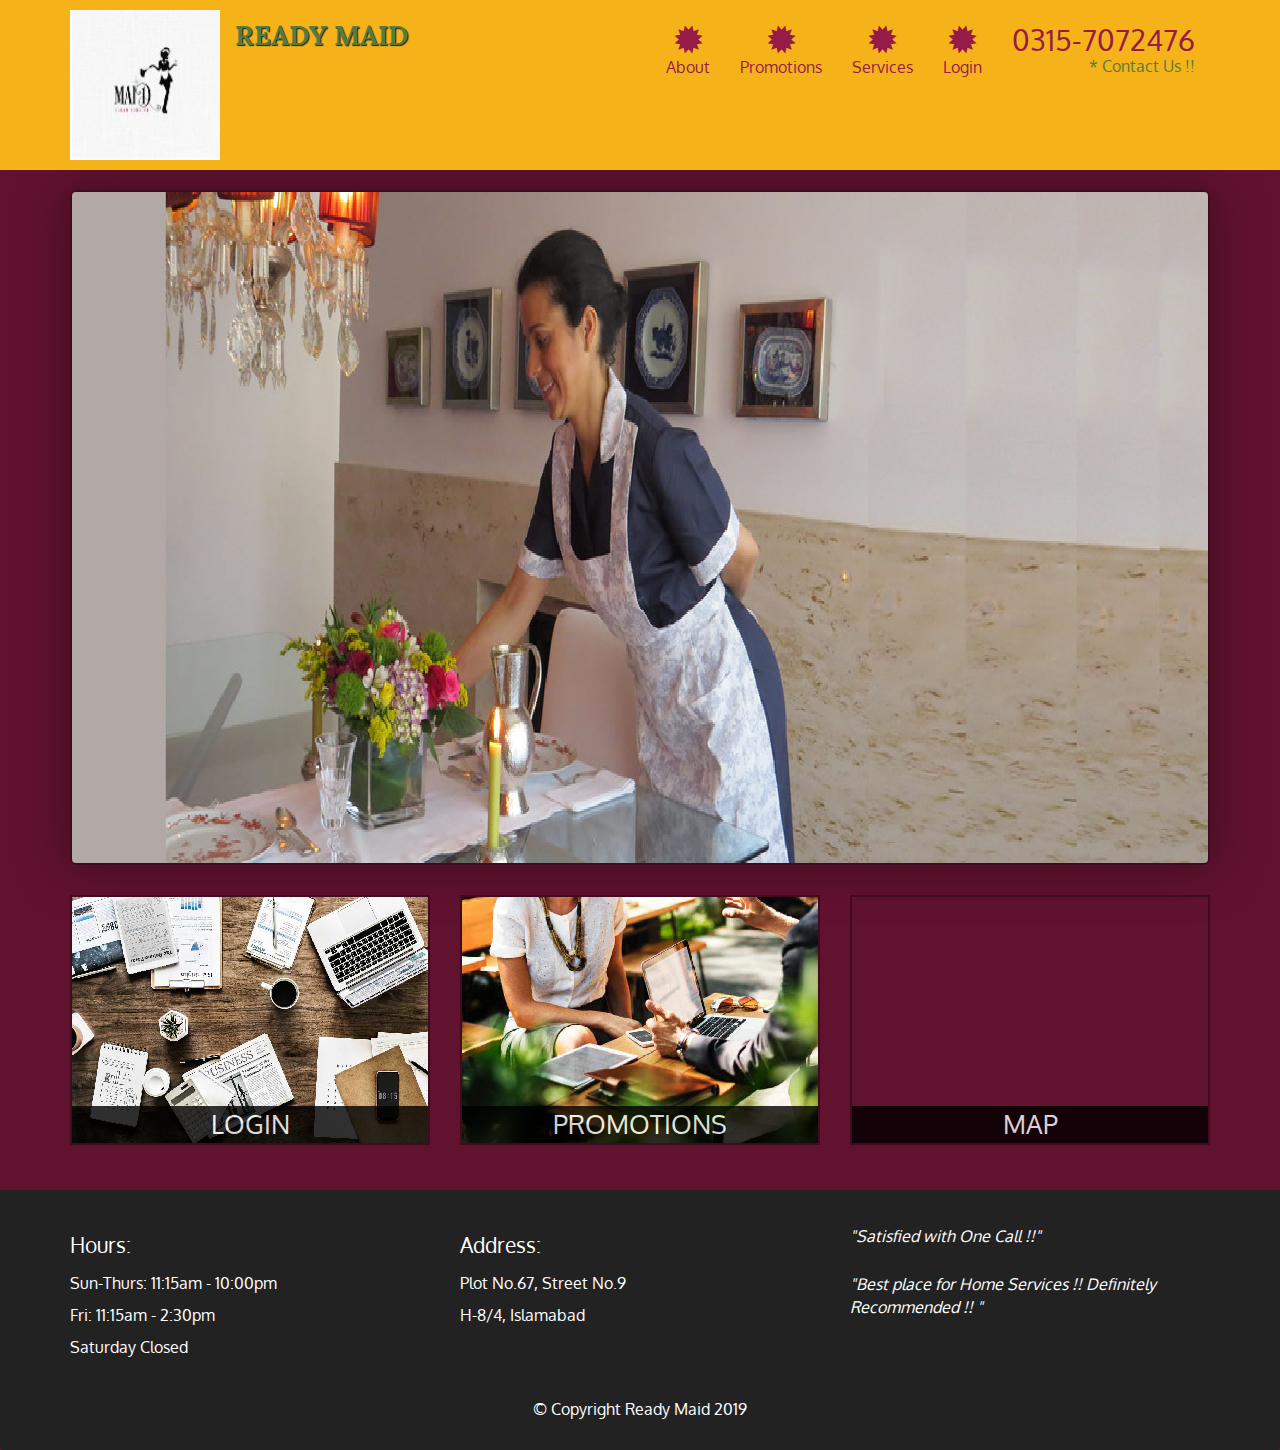
<file: index.html>
<!doctype html>
<html lang="en">
  <head>
    <meta charset="utf-8">
    <meta http-equiv="X-UA-Compatible" content="IE=edge">
    <meta name="viewport" content="width=device-width, initial-scale=1">
    <title>Ready Maid</title>
    <link rel="stylesheet" href="css/bootstrap.min.css">
    <link rel="stylesheet" href="css/styles.css">
    <link href='https://fonts.googleapis.com/css?family=Oxygen:400,300,700' rel='stylesheet' type='text/css'>
    <link href='https://fonts.googleapis.com/css?family=Lora' rel='stylesheet' type='text/css'>
    <link rel="stylesheet" type="text/css" href="services.html">
    <link rel="stylesheet" type="text/css" href="about.html">
  </head>
<body>
  <header>
    <nav id="header-nav" class="navbar navbar-default">
      <div class="container">
        <div class="navbar-header">
          <a href="index.html" class="pull-left visible-md visible-lg">
            <div id="logo-img"></div>
          </a>

          <div class="navbar-brand">
            <a href="index.html"><h1>Ready Maid</h1></a>

          </div>

          <button id="navbarToggle" type="button" class="navbar-toggle collapsed" data-toggle="collapse" data-target="#collapsable-nav" aria-expanded="false">
            <span class="sr-only">Toggle navigation</span>
            <span class="icon-bar"></span>
            <span class="icon-bar"></span>
            <span class="icon-bar"></span>
          </button>
        </div>
        
        <div id="collapsable-nav" class="collapse navbar-collapse">
           <ul id="nav-list" class="nav navbar-nav navbar-right">
            <li id="navHomeButton" class="visible-xs active">
              <a href="index.html">
                <span class="glyphicon glyphicon-home"></span> Home</a>
            </li>
             <li>
              <a href="about.html">
                <span class="glyphicon glyphicon-certificate"></span><br class="hidden-xs"> About</a>
            </li>
            <li id="navMenuButton">
              <a href="promotions.html" onclick="$dc.loadMenuCategories();">
                <span class="glyphicon glyphicon-certificate"></span><br class="hidden-xs"> Promotions</a>
            </li>
             <li>
              <a href="services.html">
                <span class="glyphicon glyphicon-certificate"></span><br class="hidden-xs"> Services</a>
            </li>
            <li>
              <a href="#">
                <span class="glyphicon glyphicon-certificate"></span><br class="hidden-xs"> Login</a>
            </li>

            <li id="phone" class="hidden-xs">
              <a href="tel:0315-7072476">
                <span>0315-7072476</span></a><div>* Contact Us !!</div>
            </li>
          </ul><!-- #nav-list -->
        </div><!-- .collapse .navbar-collapse -->
      </div><!-- .container -->
    </nav><!-- #header-nav -->
  </header>

  <div id="call-btn" class="visible-xs">
    <a class="btn" href="tel:0315-7072476">
    <span class="glyphicon glyphicon-earphone"></span>
    0315-7072476
    </a>
  </div>
  <div id="xs-deliver" class="text-center visible-xs">* Contact Us !!</div>

  <div id="main-content" class="container"></div>


  <footer class="panel-footer">
    <div class="container">
      <div class="row">
        <section id="hours" class="col-sm-4">
          <span>Hours:</span><br>
          Sun-Thurs: 11:15am - 10:00pm<br>
          Fri: 11:15am - 2:30pm<br>
          Saturday Closed
          <hr class="visible-xs">
        </section>
        <section id="address" class="col-sm-4">
          <span>Address:</span><br>
          Plot No.67, Street No.9<br>
          H-8/4, Islamabad
          <p></p>
          <hr class="visible-xs">
        </section>
        <section id="testimonials" class="col-sm-4">
          <p>"Satisfied with One Call !!"</p>
          <p>"Best place for Home Services !! Definitely Recommended !! "</p>
        </section>
      </div>
      <div class="text-center">&copy; Copyright Ready Maid 2019</div>
    </div>
  </footer>

  <!-- jQuery (Bootstrap JS plugins depend on it) -->
  <script src="js/jquery-2.1.4.min.js"></script>
  <script src="js/bootstrap.min.js"></script>
  <script src="js/ajax-utils.js"></script>
  <script src="js/script.js"></script>
</body>
</html>
</file>
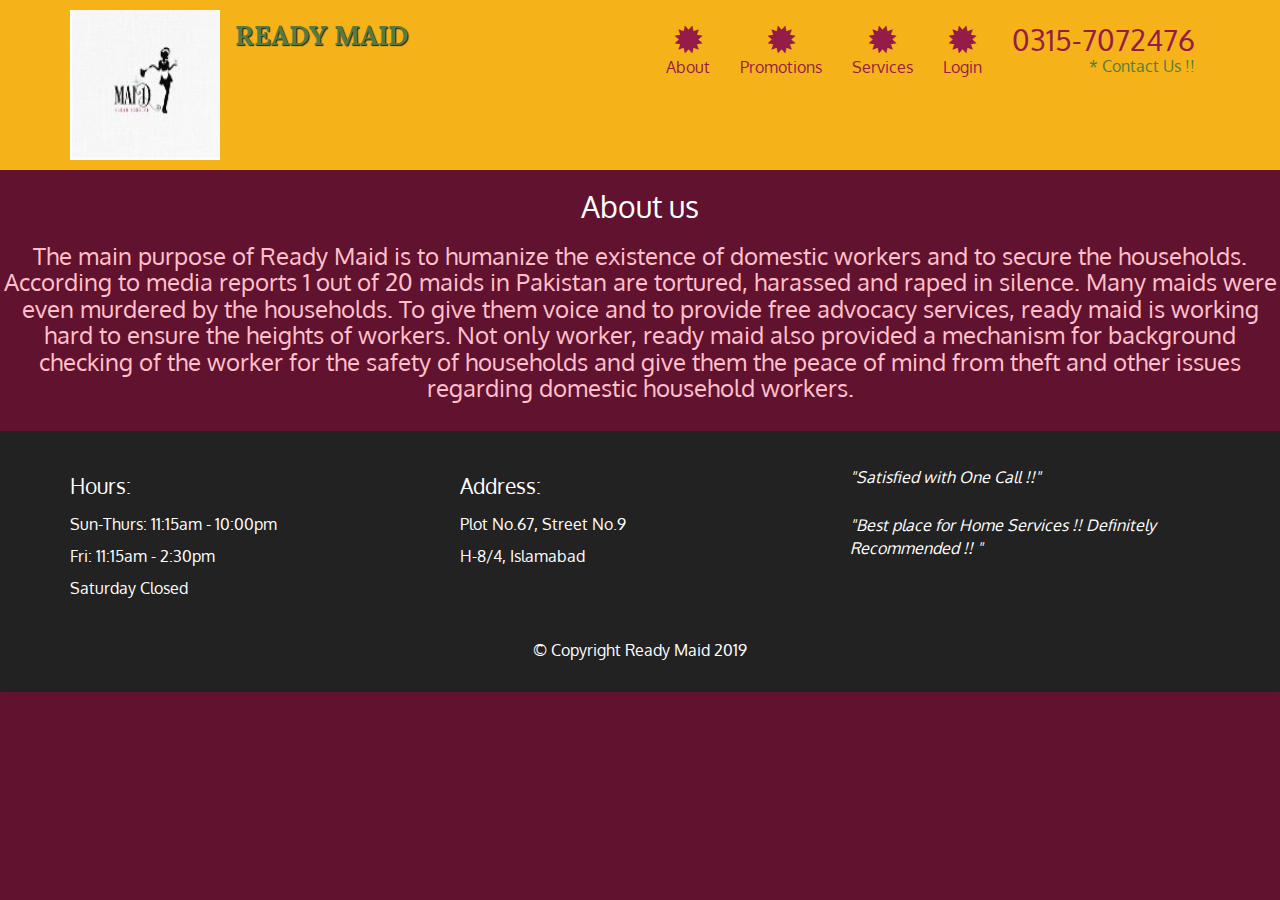
<file: about.html>
<!doctype html>
<html lang="en">
  <head>
    <meta charset="utf-8">
    <meta http-equiv="X-UA-Compatible" content="IE=edge">
    <meta name="viewport" content="width=device-width, initial-scale=1">
    <title>Ready Maid</title>
    <link rel="stylesheet" href="css/bootstrap.min.css">
    <link rel="stylesheet" href="css/styles.css">
    <link href='https://fonts.googleapis.com/css?family=Oxygen:400,300,700' rel='stylesheet' type='text/css'>
    <link href='https://fonts.googleapis.com/css?family=Lora' rel='stylesheet' type='text/css'>
    <link rel="stylesheet" type="text/css" href="services.html">
    <link rel="stylesheet" type="text/css" href="about.html">
  </head>
<body>
  <header>
    <nav id="header-nav" class="navbar navbar-default">
      <div class="container">
        <div class="navbar-header">
          <a href="index.html" class="pull-left visible-md visible-lg">
            <div id="logo-img"></div>
          </a>

          <div class="navbar-brand">
            <a href="index.html"><h1>Ready Maid</h1></a>
          </div>

          <button id="navbarToggle" type="button" class="navbar-toggle collapsed" data-toggle="collapse" data-target="#collapsable-nav" aria-expanded="false">
            <span class="sr-only">Toggle navigation</span>
            <span class="icon-bar"></span>
            <span class="icon-bar"></span>
            <span class="icon-bar"></span>
          </button>
        </div>
        
        <div id="collapsable-nav" class="collapse navbar-collapse">
           <ul id="nav-list" class="nav navbar-nav navbar-right">
            <li id="navHomeButton" class="visible-xs active">
              <a href="index.html">
                <span class="glyphicon glyphicon-home"></span> Home</a>
            </li>
            <li>
              <a href="about.html">
                <span class="glyphicon glyphicon-certificate"></span><br class="hidden-xs"> About</a>
            </li>
            <li id="navMenuButton">
              <a href="promotions.html" onclick="$dc.loadMenuCategories();">
                <span class="glyphicon glyphicon-certificate"></span><br class="hidden-xs"> Promotions</a>
            </li>
             <li>
              <a href="services.html">
                <span class="glyphicon glyphicon-certificate"></span><br class="hidden-xs"> Services</a>
            </li>
            <li>
              <a href="#">
                <span class="glyphicon glyphicon-certificate"></span><br class="hidden-xs"> Login</a>
            </li>

            <li id="phone" class="hidden-xs">
              <a href="tel:0315-7072476">
                <span>0315-7072476</span></a><div>* Contact Us !!</div>
            </li>
          </ul><!-- #nav-list -->
        </div><!-- .collapse .navbar-collapse -->
      </div><!-- .container -->
    </nav><!-- #header-nav -->
  </header>

  <div id="call-btn" class="visible-xs">
    <a class="btn" href="tel:0315-7072476">
    <span class="glyphicon glyphicon-earphone"></span>
    0315-7072476
    </a>
  </div>
  <div id="xs-deliver" class="text-center visible-xs">* Contact Us !!</div>
  <h2 id="menu-categories-title" class="text-center">About us<br></h2>
  <h3 class="text-center" style="color: pink">The main purpose of Ready Maid is to humanize the existence of domestic workers and to secure the households. According to media reports 1 out of 20 maids in Pakistan are tortured, harassed and raped in silence. Many maids were even murdered by the households. To give them voice and to provide free advocacy services, ready maid is working hard to ensure the heights of workers. Not only worker, ready maid also provided a mechanism for background checking of the worker for the safety of households and give them the peace of mind from theft and other issues regarding domestic household workers.</h3>
  <footer class="panel-footer">
    <div class="container">
      <div class="row">
        <section id="hours" class="col-sm-4">
          <span>Hours:</span><br>
          Sun-Thurs: 11:15am - 10:00pm<br>
          Fri: 11:15am - 2:30pm<br>
          Saturday Closed
          <hr class="visible-xs">
        </section>
        <section id="address" class="col-sm-4">
          <span>Address:</span><br>
          Plot No.67, Street No.9<br>
          H-8/4, Islamabad
          <p></p>
          <hr class="visible-xs">
        </section>
        <section id="testimonials" class="col-sm-4">
          <p>"Satisfied with One Call !!"</p>
          <p>"Best place for Home Services !! Definitely Recommended !! "</p>
        </section>
      </div>
      <div class="text-center">&copy; Copyright Ready Maid 2019</div>
    </div>
  </footer>

  <!-- jQuery (Bootstrap JS plugins depend on it) -->
  <script src="js/jquery-2.1.4.min.js"></script>
  <script src="js/bootstrap.min.js"></script>
  <script src="js/ajax-utils.js"></script>
  <script src="js/script.js"></script>
</body>
</html>
</file>
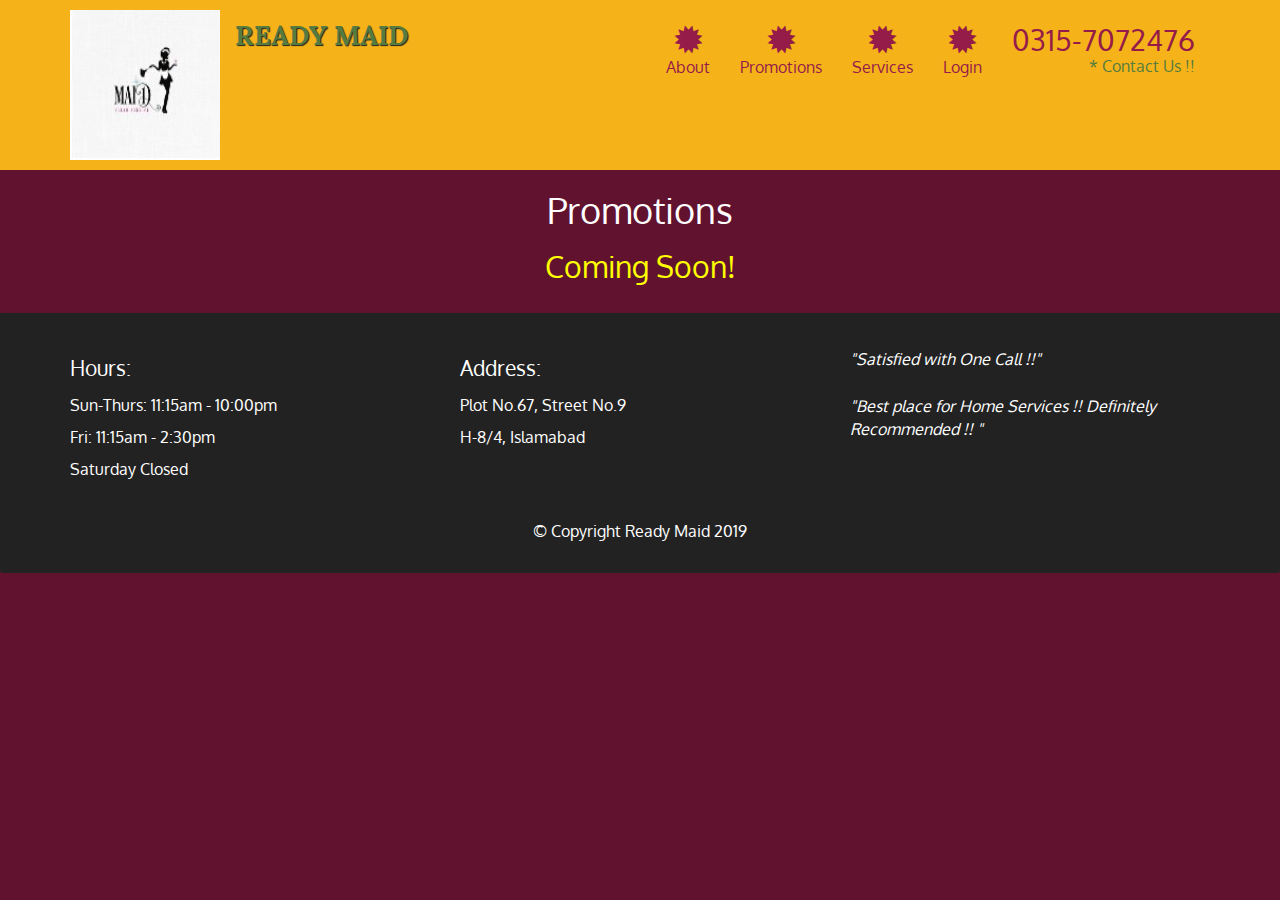
<file: promotions.html>
<!doctype html>
<html lang="en">
  <head>
    <meta charset="utf-8">
    <meta http-equiv="X-UA-Compatible" content="IE=edge">
    <meta name="viewport" content="width=device-width, initial-scale=1">
    <title>Ready Maid</title>
    <link rel="stylesheet" href="css/bootstrap.min.css">
    <link rel="stylesheet" href="css/styles.css">
    <link href='https://fonts.googleapis.com/css?family=Oxygen:400,300,700' rel='stylesheet' type='text/css'>
    <link href='https://fonts.googleapis.com/css?family=Lora' rel='stylesheet' type='text/css'>
    <link rel="stylesheet" type="text/css" href="services.html">
    <link rel="stylesheet" type="text/css" href="about.html">
  </head>
<body>
  <header>
    <nav id="header-nav" class="navbar navbar-default">
      <div class="container">
        <div class="navbar-header">
          <a href="index.html" class="pull-left visible-md visible-lg">
            <div id="logo-img"></div>
          </a>

          <div class="navbar-brand">
            <a href="index.html"><h1>Ready Maid</h1></a>
          </div>

          <button id="navbarToggle" type="button" class="navbar-toggle collapsed" data-toggle="collapse" data-target="#collapsable-nav" aria-expanded="false">
            <span class="sr-only">Toggle navigation</span>
            <span class="icon-bar"></span>
            <span class="icon-bar"></span>
            <span class="icon-bar"></span>
          </button>
        </div>
        
        <div id="collapsable-nav" class="collapse navbar-collapse">
           <ul id="nav-list" class="nav navbar-nav navbar-right">
            <li id="navHomeButton" class="visible-xs active">
              <a href="index.html">
                <span class="glyphicon glyphicon-home"></span> Home</a>
            </li>
             <li>
              <a href="about.html">
                <span class="glyphicon glyphicon-certificate"></span><br class="hidden-xs"> About</a>
            </li>
            <li id="navMenuButton">
              <a href="promotions.html" onclick="$dc.loadMenuCategories();">
                <span class="glyphicon glyphicon-certificate"></span><br class="hidden-xs"> Promotions</a>
            </li>
             <li>
              <a href="services.html">
                <span class="glyphicon glyphicon-certificate"></span><br class="hidden-xs"> Services</a>
            </li>
            <li>
              <a href="#">
                <span class="glyphicon glyphicon-certificate"></span><br class="hidden-xs"> Login</a>
            </li>

            <li id="phone" class="hidden-xs">
              <a href="tel:0315-7072476">
                <span>0315-7072476</span></a><div>* Contact Us !!</div>
            </li>
          </ul><!-- #nav-list -->
        </div><!-- .collapse .navbar-collapse -->
      </div><!-- .container -->
    </nav><!-- #header-nav -->
  </header>

  <div id="call-btn" class="visible-xs">
    <a class="btn" href="tel:0315-7072476">
    <span class="glyphicon glyphicon-earphone"></span>
    0315-7072476
    </a>
  </div>
  <div id="xs-deliver" class="text-center visible-xs">* Contact Us !!</div>
  <h1 class="text-center">Promotions</h1>
  <h2 class="text-center" style="color: yellow">Coming Soon!</h2>

  <footer class="panel-footer">
    <div class="container">
      <div class="row">
        <section id="hours" class="col-sm-4">
          <span>Hours:</span><br>
          Sun-Thurs: 11:15am - 10:00pm<br>
          Fri: 11:15am - 2:30pm<br>
          Saturday Closed
          <hr class="visible-xs">
        </section>
        <section id="address" class="col-sm-4">
          <span>Address:</span><br>
          Plot No.67, Street No.9<br>
          H-8/4, Islamabad
          <p></p>
          <hr class="visible-xs">
        </section>
        <section id="testimonials" class="col-sm-4">
          <p>"Satisfied with One Call !!"</p>
          <p>"Best place for Home Services !! Definitely Recommended !! "</p>
        </section>
      </div>
      <div class="text-center">&copy; Copyright Ready Maid 2019</div>
    </div>
  </footer>

  <!-- jQuery (Bootstrap JS plugins depend on it) -->
  <script src="js/jquery-2.1.4.min.js"></script>
  <script src="js/bootstrap.min.js"></script>
  <script src="js/ajax-utils.js"></script>
  <script src="js/script.js"></script>
</body>
</html>
</file>
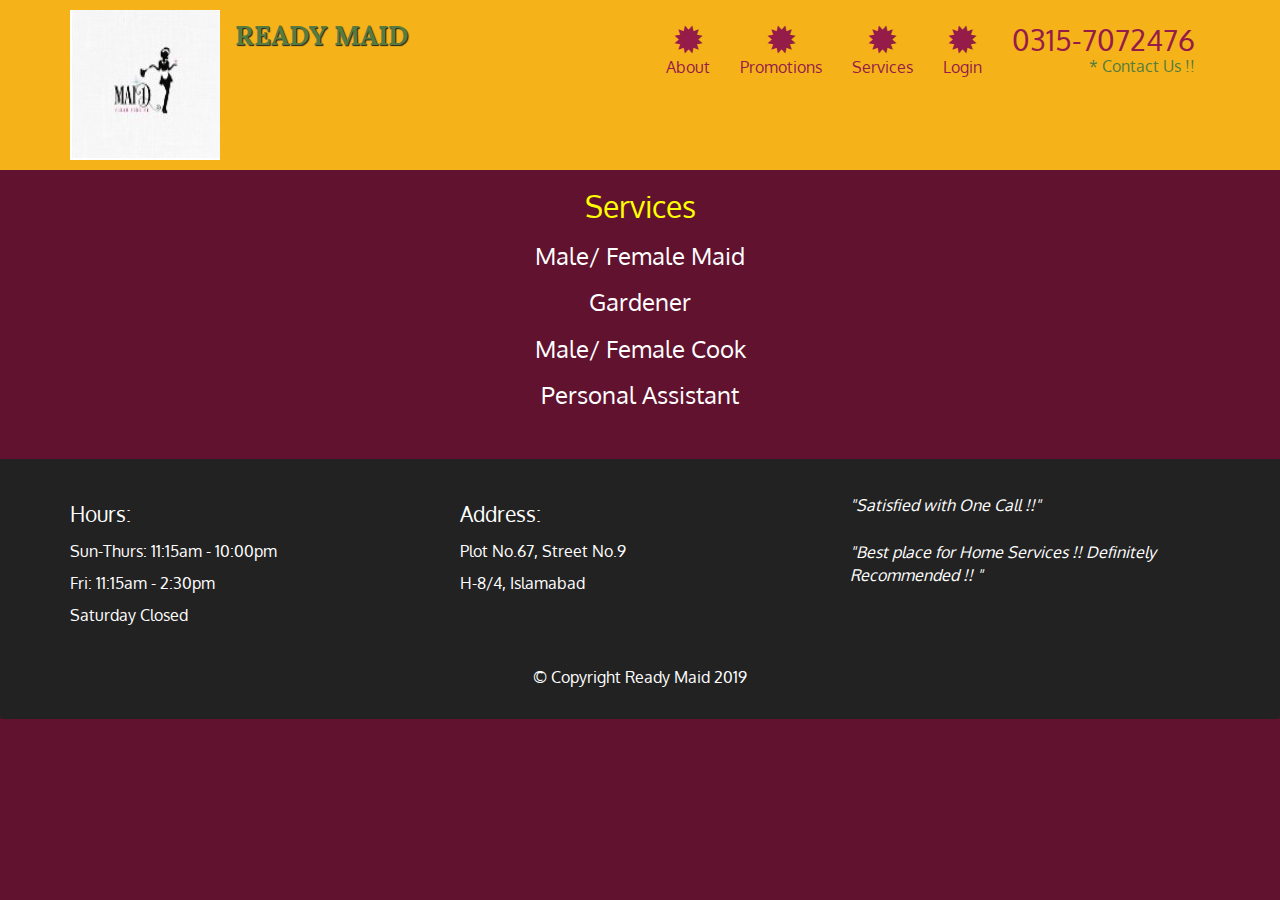
<file: services.html>
<!doctype html>
<html lang="en">
  <head>
    <meta charset="utf-8">
    <meta http-equiv="X-UA-Compatible" content="IE=edge">
    <meta name="viewport" content="width=device-width, initial-scale=1">
    <title>Ready Maid</title>
    <link rel="stylesheet" href="css/bootstrap.min.css">
    <link rel="stylesheet" href="css/styles.css">
    <link href='https://fonts.googleapis.com/css?family=Oxygen:400,300,700' rel='stylesheet' type='text/css'>
    <link href='https://fonts.googleapis.com/css?family=Lora' rel='stylesheet' type='text/css'>
    <link rel="stylesheet" type="text/css" href="services.html">
    <link rel="stylesheet" type="text/css" href="about.html">
  </head>
<body>
  <header>
    <nav id="header-nav" class="navbar navbar-default">
      <div class="container">
        <div class="navbar-header">
          <a href="index.html" class="pull-left visible-md visible-lg">
            <div id="logo-img"></div>
          </a>

          <div class="navbar-brand">
            <a href="index.html"><h1>Ready Maid</h1></a>
          </div>

          <button id="navbarToggle" type="button" class="navbar-toggle collapsed" data-toggle="collapse" data-target="#collapsable-nav" aria-expanded="false">
            <span class="sr-only">Toggle navigation</span>
            <span class="icon-bar"></span>
            <span class="icon-bar"></span>
            <span class="icon-bar"></span>
          </button>
        </div>
        
        <div id="collapsable-nav" class="collapse navbar-collapse">
           <ul id="nav-list" class="nav navbar-nav navbar-right">
            <li id="navHomeButton" class="visible-xs active">
              <a href="index.html">
                <span class="glyphicon glyphicon-home"></span> Home</a>
            </li>
            <li>
              <a href="about.html">
                <span class="glyphicon glyphicon-certificate"></span><br class="hidden-xs"> About</a>
            </li>
            <li id="navMenuButton">
              <a href="promotions.html" onclick="$dc.loadMenuCategories();">
                <span class="glyphicon glyphicon-certificate"></span><br class="hidden-xs"> Promotions</a>
            </li>
             <li>
              <a href="services.html">
                <span class="glyphicon glyphicon-certificate"></span><br class="hidden-xs"> Services</a>
            </li>
            <li>
              <a href="#">
                <span class="glyphicon glyphicon-certificate"></span><br class="hidden-xs"> Login</a>
            </li>

            <li id="phone" class="hidden-xs">
              <a href="tel:0315-7072476">
                <span>0315-7072476</span></a><div>* Contact Us !!</div>
            </li>
          </ul><!-- #nav-list -->
        </div><!-- .collapse .navbar-collapse -->
      </div><!-- .container -->
    </nav><!-- #header-nav -->
  </header>

  <div id="call-btn" class="visible-xs">
    <a class="btn" href="tel:0315-7072476">
    <span class="glyphicon glyphicon-earphone"></span>
    0315-7072476
    </a>
  </div>
  <div id="xs-deliver" class="text-center visible-xs">* Contact Us !!</div>

 
  <h2 id="menu-categories-title" class="text-center" style="color: yellow">Services<br></h2>
<div class="text-center">
  <h3> Male/ Female Maid<br></h3>
  <h3>Gardener<br></h3>
  <h3> Male/ Female Cook<br></h3>
  <h3> Personal Assistant<br></h3>
</div>

  <footer class="panel-footer">
    <div class="container">
      <div class="row">
        <section id="hours" class="col-sm-4">
          <span>Hours:</span><br>
          Sun-Thurs: 11:15am - 10:00pm<br>
          Fri: 11:15am - 2:30pm<br>
          Saturday Closed
          <hr class="visible-xs">
        </section>
        <section id="address" class="col-sm-4">
          <span>Address:</span><br>
          Plot No.67, Street No.9<br>
          H-8/4, Islamabad
          <p></p>
          <hr class="visible-xs">
        </section>
        <section id="testimonials" class="col-sm-4">
          <p>"Satisfied with One Call !!"</p>
          <p>"Best place for Home Services !! Definitely Recommended !! "</p>
        </section>
      </div>
      <div class="text-center">&copy; Copyright Ready Maid 2019</div>
    </div>
  </footer>

  <!-- jQuery (Bootstrap JS plugins depend on it) -->
  <script src="js/jquery-2.1.4.min.js"></script>
  <script src="js/bootstrap.min.js"></script>
  <script src="js/ajax-utils.js"></script>
  <script src="js/script.js"></script>
</body>
</html>
</file>
<file: css/styles.css>
body {
  font-size: 16px;
  color: #fff;
  background-color: #61122f;
  font-family: 'Oxygen', sans-serif;
}

/** HEADER **/
#header-nav {
  background-color: #f6b319;
  border-radius: 0;
  border: 0;
}

#logo-img {
  background: url('../images/logo_large.jpg') no-repeat;
  width: 150px;
  height: 150px;
  margin: 10px 15px 10px 0;
}

.navbar-brand {
  padding-top: 25px;
}
.navbar-brand h1 { /* Restaurant name */
  font-family: 'Lora', serif;
  color: #557c3e;
  font-size: 1.5em;
  text-transform: uppercase;
  font-weight: bold;
  text-shadow: 1px 1px 1px #222;
  margin-top: 0;
  margin-bottom: 0;
  line-height: .75;
}
.navbar-brand a:hover, .navbar-brand a:focus {
  text-decoration: none;
}
.navbar-brand p { /* Kosher cert */
  color: #000;
  text-transform: uppercase;
  font-size: .7em;
  margin-top: 15px;
}
.navbar-brand p span { /* Star-K */
  vertical-align: middle;
}

#nav-list {
  margin-top: 10px;
}
#nav-list a {
  color: #951C49;
  text-align: center;
}
#nav-list a:hover {
  background: #E7E7E7;
}
#nav-list a span {
  font-size: 1.8em;
}

#phone {
  margin-top: 5px;
}
#phone a { /* Phone number */
  text-align: right;
  padding-bottom: 0;
}
#phone div { /* We Deliver */
  color: #557c3e;
  text-align: right;
  padding-right: 15px;
}

.navbar-header button.navbar-toggle, .navbar-header .icon-bar {
  border: 1px solid #61122f;
}
.navbar-header button.navbar-toggle {
  clear: both;
  margin-top: -30px;
}
/* END HEADER */

/* FOOTER */
.panel-footer {
  margin-top: 30px;
  padding-top: 35px;
  padding-bottom: 30px;
  background-color: #222;
  border-top: 0;
}
.panel-footer div.row {
  margin-bottom: 35px;
}
#hours, #address {
  line-height: 2;
}
#hours > span, #address > span {
  font-size: 1.3em;
}
#address p {
  color: #557c3e;
  font-size: .8em;
  line-height: 1.8;
}
#testimonials {
  font-style: italic;
}
#testimonials p:nth-child(2) {
  margin-top: 25px;
}
/* END FOOTER */



/* HOME PAGE */
.container .jumbotron {
  box-shadow: 0 0 50px #3F0C1F;
  border: 2px solid #3F0C1F;
}

#menu-tile, #specials-tile, #map-tile {
  height: 250px;
  width: 100%;
  margin-bottom: 15px;
  position: relative;
  border: 2px solid #3F0C1F;
  overflow: hidden;
}
#menu-tile:hover, #specials-tile:hover, #map-tile:hover {
  box-shadow: 0 1px 5px 1px #cccccc;
}
#menu-tile {
  background: url('../images/login_tile.jpg') no-repeat;
  background-position: center;
}
#specials-tile {
  background: url('../images/services_tile.jpg') no-repeat;
  background-position: center;
}
#menu-tile span, #specials-tile span, #map-tile span {
  position: absolute;
  bottom: 0;
  right: 0;
  width: 100%;
  text-align: center;
  font-size: 1.6em;
  text-transform: uppercase;
  background-color: #000;
  color: #fff;
  opacity: .8;
}
/* END HOME PAGE */

/* Services PAGE */
.category-tile { 
  position: relative;
  border: 2px solid #3F0C1F;
  overflow: hidden;
  width: 200px;
  height: 200px;
  margin: 0 auto 15px;
}
.category-tile span {
  position: absolute;
  bottom: 0;
  right: 0;
  width: 100%;
  text-align: center;
  font-size: 1.2em;
  text-transform: uppercase;
  background-color: #000;
  color: #fff;
  opacity: .8;
}
.category-tile:hover {
  box-shadow: 0 1px 5px 1px #cccccc;
}

#menu-categories-title + div {
  margin-bottom: 50px;
}
/* END Services PAGE */



/********** Large devices only **********/
@media (min-width: 1200px) {
  .container .jumbotron {
    background: url('../images/main_large.jpg') no-repeat;
    height: 675px;
  }
}

/********** Medium devices only **********/
@media (min-width: 992px) and (max-width: 1199px) {
  /* Header */
  #logo-img {
    background: url('../images/logo_medium.jpg') no-repeat;
    width: 100px;
    height: 100px;
    margin: 5px 5px 5px 0;
  }
  /* End Header */

  /* Home Page */
  .container .jumbotron {
    background: url('../images/main_medium.jpg') no-repeat;
    height: 558px;
  }
  /* End Home Page */

}

/********** Small devices only **********/
@media (min-width: 768px) and (max-width: 991px) {
  /* Home Page */
  .container .jumbotron {
    background: url('../images/main_small 1.jpg') no-repeat;
    height: 432px;
  }
  /* End Home Page */
}

/********** Extra small devices only **********/
@media (max-width: 767px) {
  /* Header */
  .navbar-brand {
    padding-top: 10px;
    height: 80px;
  }
  .navbar-brand h1 { /* Restaurant name */
    padding-top: 10px;
    font-size: 5vw; /* 1vw = 1% of viewport width */
  }
  .navbar-brand p { /* Kosher cert */
    font-size: .6em;
    margin-top: 12px;
  }
  .navbar-brand p img { /* Star-K */
    height: 20px;
  }

  #collapsable-nav a { /* Collapsed nav menu text */
    font-size: 1.2em;
  }
  #collapsable-nav a span { /* Collapsed nav menu glyph */
    font-size: 1em;
    margin-right: 5px;
  }

  #call-btn > a {
    font-size: 1.5em;
    display: block;
    margin: 0 20px;
    padding: 10px;
    border: 2px solid #fff;
    background-color: #f6b319;
    color: #951c49;
  }
  #xs-deliver {
    margin-top: 5px;
    font-size: .7em;
    letter-spacing: .1em;
    text-transform: uppercase;
  }
  /* End Header */

  /* Footer */
  .panel-footer section {
    margin-bottom: 30px;
    text-align: center;
  }
  .panel-footer section:nth-child(3) {
    margin-bottom: 0; /* margin already exists on the whole row */
  }
  .panel-footer section hr {
    width: 50%;
  }
  /* End Footer */

  /* Home Page */
  .container .jumbotron {
    margin-top: 30px;
    padding: 0;
  }
  #menu-tile, #specials-tile {
    width: 360px;
    margin: 0 auto 15px;
  }

  .menu-item-photo {
    margin-right: auto;
  }
  .menu-item-tile .menu-item-price {
    text-align: center;
  }
  .menu-item-description {
    text-align: center;;
  }
}


/********** Super extra small devices Only :-) (e.g., iPhone 4) **********/
@media (max-width: 479px) {
  /* Header */
  .navbar-brand h1 { /* Restaurant name */
    padding-top: 5px;
    font-size: 6vw;
  }
  /* End Header */
  
  /* Home page */
  #menu-tile, #specials-tile {
    width: 280px;
    margin: 0 auto 15px;
  }

}
</file>
